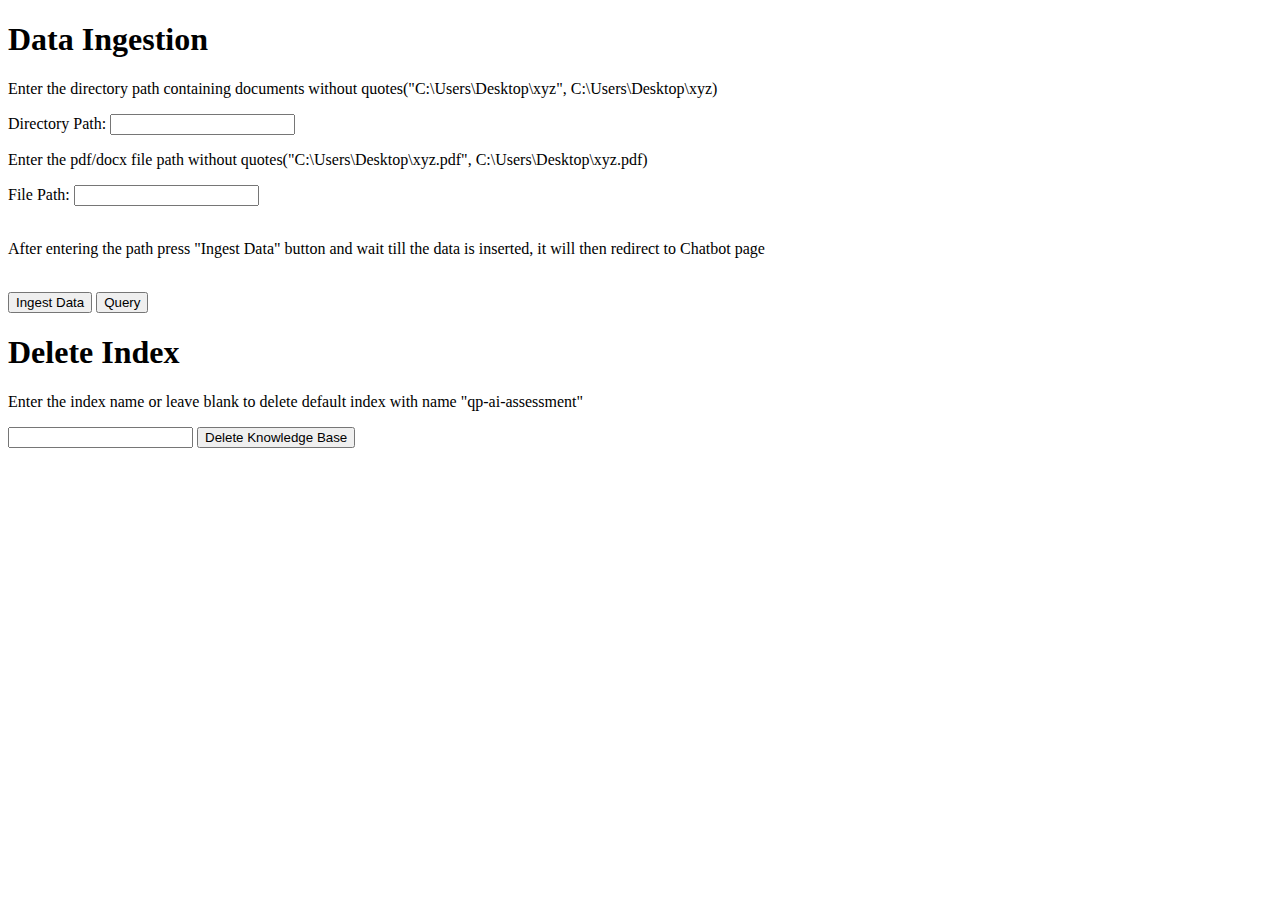
<file: templates/data_ingest.html>
<!DOCTYPE html>
<html lang="en">
<head>
    <meta charset="UTF-8">
    <meta http-equiv="X-UA-Compatible" content="IE=edge">
    <meta name="viewport" content="width=device-width, initial-scale=1.0">
    <title>Data Ingestion</title>
</head>
<body>
    <h1>Data Ingestion</h1>
    <form method="post">

        <p>Enter the directory path containing documents without quotes("C:\Users\Desktop\xyz", C:\Users\Desktop\xyz)</p>
        <label for="directory_path">Directory Path:</label>
        <input type="text" name="directory_path">

        <p>Enter the pdf/docx file path without quotes("C:\Users\Desktop\xyz.pdf", C:\Users\Desktop\xyz.pdf)</p>
        <label for="file_path">File Path:</label>
        <input type="text" name="file_path">
        <br>
        <br>
        <p>After entering the path press "Ingest Data" button and wait till the data is inserted, it will then redirect to Chatbot page </p>
        <br>
        <button type="submit">Ingest Data</button>
        <a href="{{ url_for('chatbot_route') }}"><button type="button">Query</button></a>


        <h1>Delete Index</h1>
        <p>Enter the index name or leave blank to delete default index with name "qp-ai-assessment"</p>
        <input type="text" name="index_name">

        <button type="submit" name="delete_kb">Delete Knowledge Base</button>
    </form>
</body>
</html>
</file>
